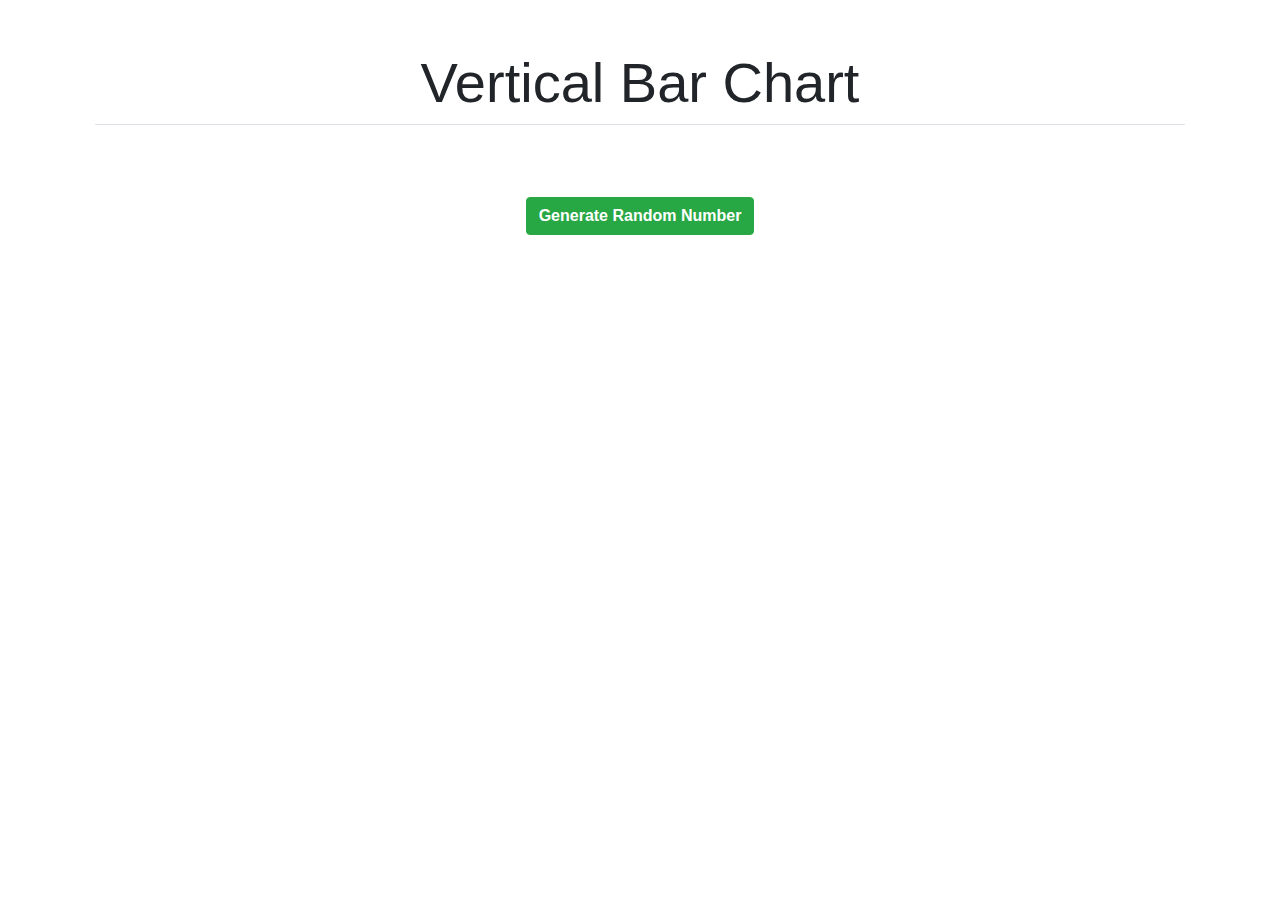
<file: Demo/index.html>
<!DOCTYPE html>
<html lang="en">

<head>
  <meta charset="UTF-8">
  <meta name="viewport" content="width=device-width, initial-scale=1.0">
  <meta http-equiv="X-UA-Compatible" content="ie=edge">
  <title>D3js Bar Chart</title>
  <link rel="stylesheet" href="https://maxcdn.bootstrapcdn.com/bootstrap/4.3.1/css/bootstrap.min.css">
  <script src="https://ajax.googleapis.com/ajax/libs/jquery/3.4.1/jquery.min.js"></script>
  <script src="https://cdnjs.cloudflare.com/ajax/libs/popper.js/1.14.7/umd/popper.min.js"></script>
  <script src="https://maxcdn.bootstrapcdn.com/bootstrap/4.3.1/js/bootstrap.min.js"></script>
  <script src="https://d3js.org/d3.v5.js"></script>
  <link rel="stylesheet" href="style.css">
</head>

<body>
  <div class="container">
    <h1 class="display-4 pb-2 mt-4 mb-4 border-bottom">Vertical Bar Chart</h1>
    <div id="chart">
    
    </div>
    <button class="btn btn-success m-5" onclick="randomsGenerator()">Generate Random Number</button>
  </div>
</body>

<script src="bars.js"></script>

</html>
</file>
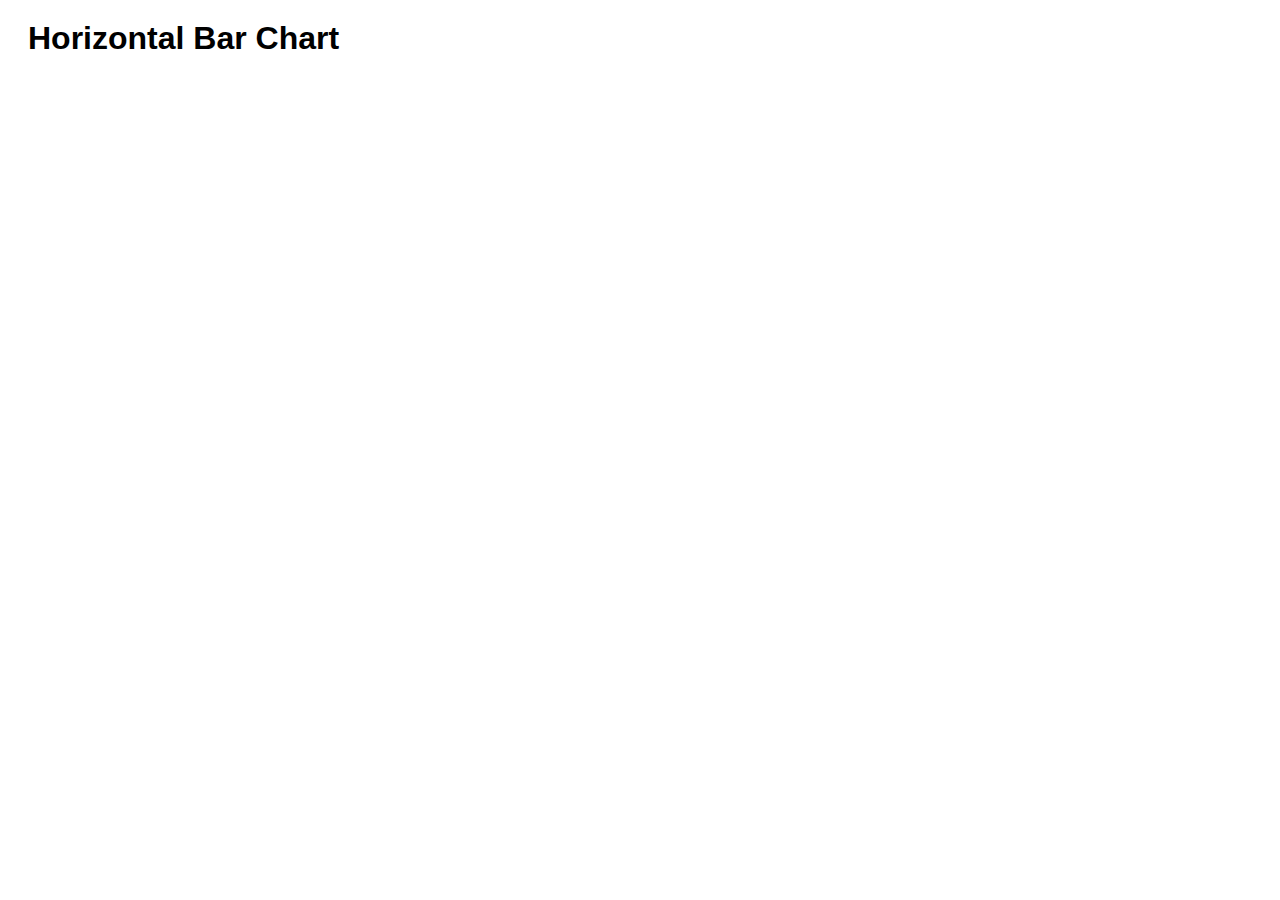
<file: HorizontalBar/index.html>
<!DOCTYPE html>
<html lang="en">

<head>
    <meta charset="UTF-8">
    <meta name="viewport" content="width=device-width, initial-scale=1.0">
    <meta http-equiv="X-UA-Compatible" content="ie=edge">
    <title>D3js Horizontal Bars</title>
    <link rel="stylesheet" href="style.css">
    <script src="https://d3js.org/d3.v5.js"></script>
</head>

<body>
    <h1>Horizontal Bar Chart</h1>
</body>

<script src="bars.js"></script>

</html>
</file>
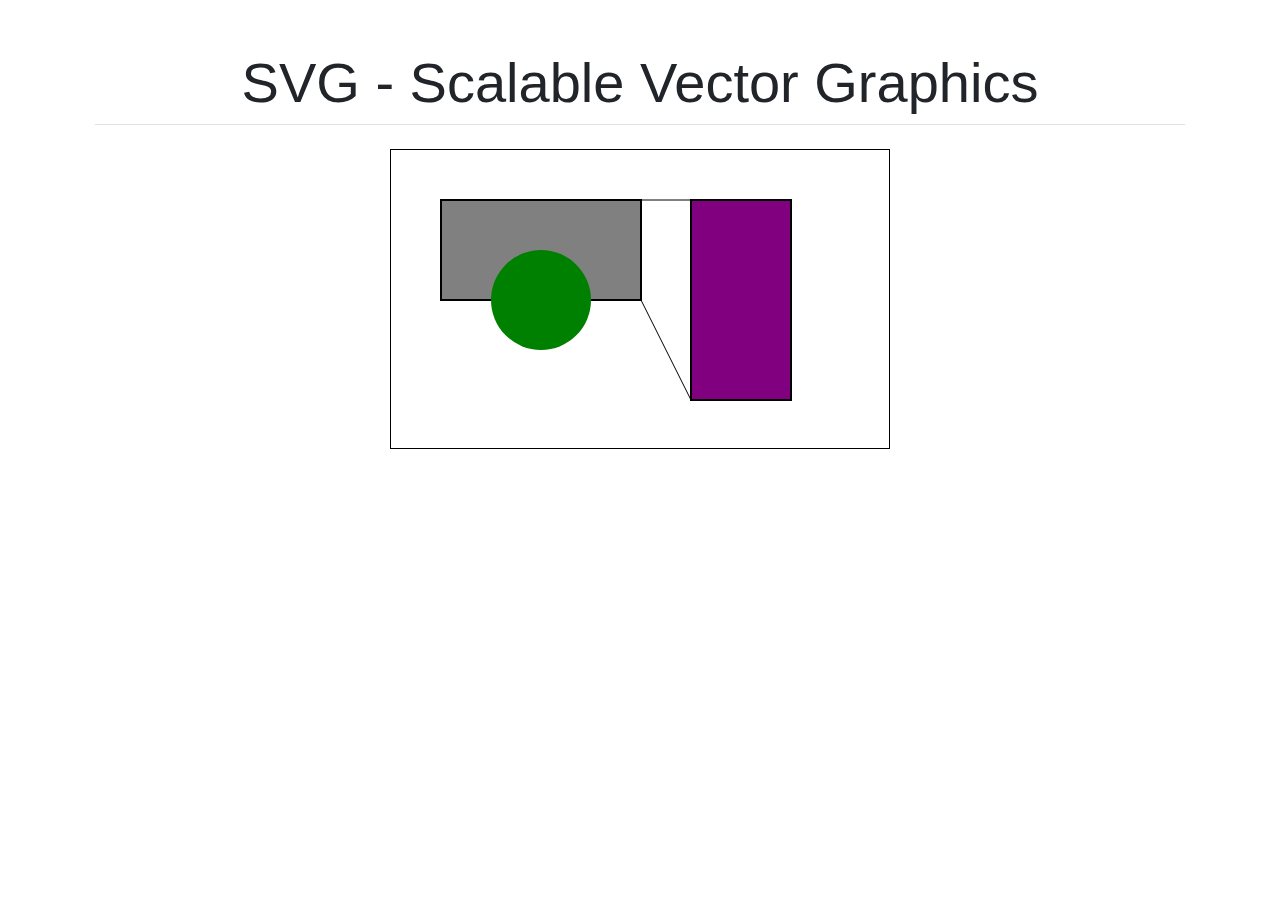
<file: SVG/index.html>
<!DOCTYPE html>
<html lang="en">

<head>
    <meta charset="UTF-8">
    <meta name="viewport" content="width=device-width, initial-scale=1.0">
    <meta http-equiv="X-UA-Compatible" content="ie=edge">
    <title>D3js SVG</title>
    <link rel="stylesheet" href="https://maxcdn.bootstrapcdn.com/bootstrap/4.3.1/css/bootstrap.min.css">
    <script src="https://ajax.googleapis.com/ajax/libs/jquery/3.4.1/jquery.min.js"></script>
    <script src="https://cdnjs.cloudflare.com/ajax/libs/popper.js/1.14.7/umd/popper.min.js"></script>
    <script src="https://maxcdn.bootstrapcdn.com/bootstrap/4.3.1/js/bootstrap.min.js"></script>
    <script src="https://d3js.org/d3.v5.js"></script>
    <link rel="stylesheet" href="style.css">
</head>

<body>
    <div class="container">
        <h1 class="display-4 pb-2 mt-4 mb-4 border-bottom">SVG - Scalable Vector Graphics</h1>
        <div id=chart>
            <svg>
                <rect height="100" width="200" x="50" y="50" fill="grey" stroke="black" stroke-width="2"></rect>
                <rect height="200" width="100" x="300" y="50" fill="purple" stroke="black" stroke-width="2"></rect>
                <circle cx="150" cy="150" r="50" fill="green"></circle>
                <line x1="250" y1="50" x2="300" y2="50" stroke="black"></line>
                <line x1="250" y1="150" x2="300" y2="250" stroke="black"></line>
            </svg>
        </div>
    </div>
</body>

</html>
</file>
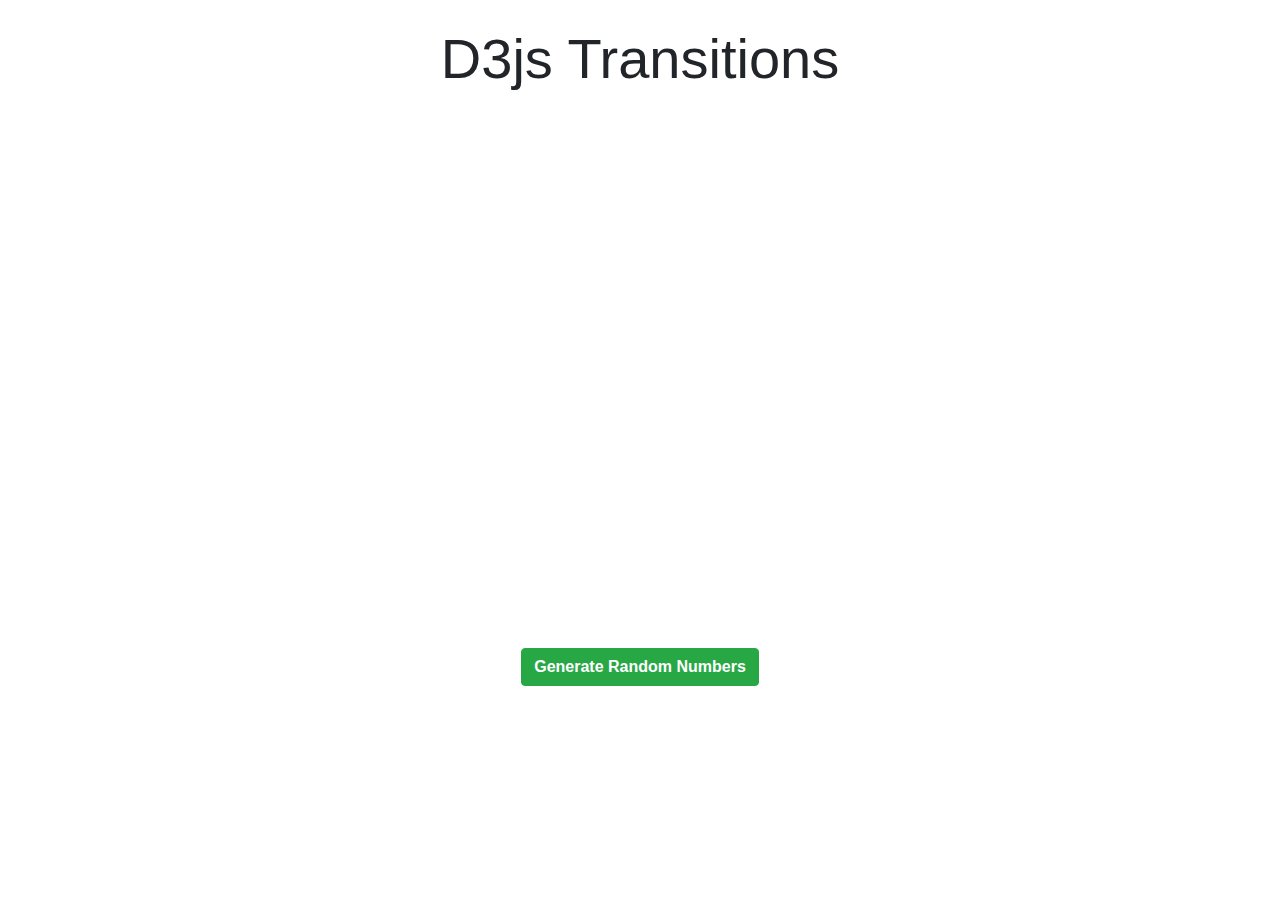
<file: Transitions/index.html>
<!DOCTYPE html>
<html lang="en">

<head>
    <meta charset="UTF-8">
    <meta name="viewport" content="width=device-width, initial-scale=1.0">
    <meta http-equiv="X-UA-Compatible" content="ie=edge">
    <title>D3js Transitions</title>
    <link rel="stylesheet" href="https://maxcdn.bootstrapcdn.com/bootstrap/4.3.1/css/bootstrap.min.css">
    <script src="https://ajax.googleapis.com/ajax/libs/jquery/3.4.1/jquery.min.js"></script>
    <script src="https://cdnjs.cloudflare.com/ajax/libs/popper.js/1.14.7/umd/popper.min.js"></script>
    <script src="https://maxcdn.bootstrapcdn.com/bootstrap/4.3.1/js/bootstrap.min.js"></script>
    <script src="https://d3js.org/d3.v5.js"></script>
    <link rel="stylesheet" href="style.css">
</head>

<body>
    <div class="container">
        <h1 class="display-4">D3js Transitions</h1>
        <div id="chart">

        </div>
        <button class="btn btn-success m-5" onclick="randomsGenerator()">Generate Random Numbers</button>
    </div>
</body>

<script src="transbars.js"></script>

</html>
</file>
<file: Demo/style.css>
.bar {
  background-color: blue;
  border: 1px solid black;
  color: rgb(248, 229, 229);
  display: inline-block;
  font-weight: bold;
  margin-right: 20px;
  vertical-align: bottom;
  width: 40px;
}

button {
  font-weight: bold !important;
}

.container {
  padding: 25px;
  text-align: center;
}
</file>
<file: HorizontalBar/style.css>
body {
    font-family: arial;
}

div {
    border: 2px solid black;
    color: white;
    font-size: 40px;
    font-weight: bold;
    height: 40px;
    line-height: 40px;
    margin: 20px;
    text-align: right;
}

h1 {
    margin: 20px;
}
</file>
<file: SVG/style.css>
.container {
    padding: 25px;
    text-align: center;
}

svg {
    border: 1pt solid black;
    height: 300px;
    width: 500px;
}
</file>
<file: Transitions/style.css>
button {
    font-weight: bold !important;
}

#chart {
  height: 500px;
  vertical-align: bottom;
}

#chart div {
    background-color: blue;
    border: 1px solid black;
    color: white;
    display: inline-block;
    margin-right: 20px;
    vertical-align: bottom;
    width: 20px;
}

.container {
  padding: 25px;
  text-align: center;
}
</file>
